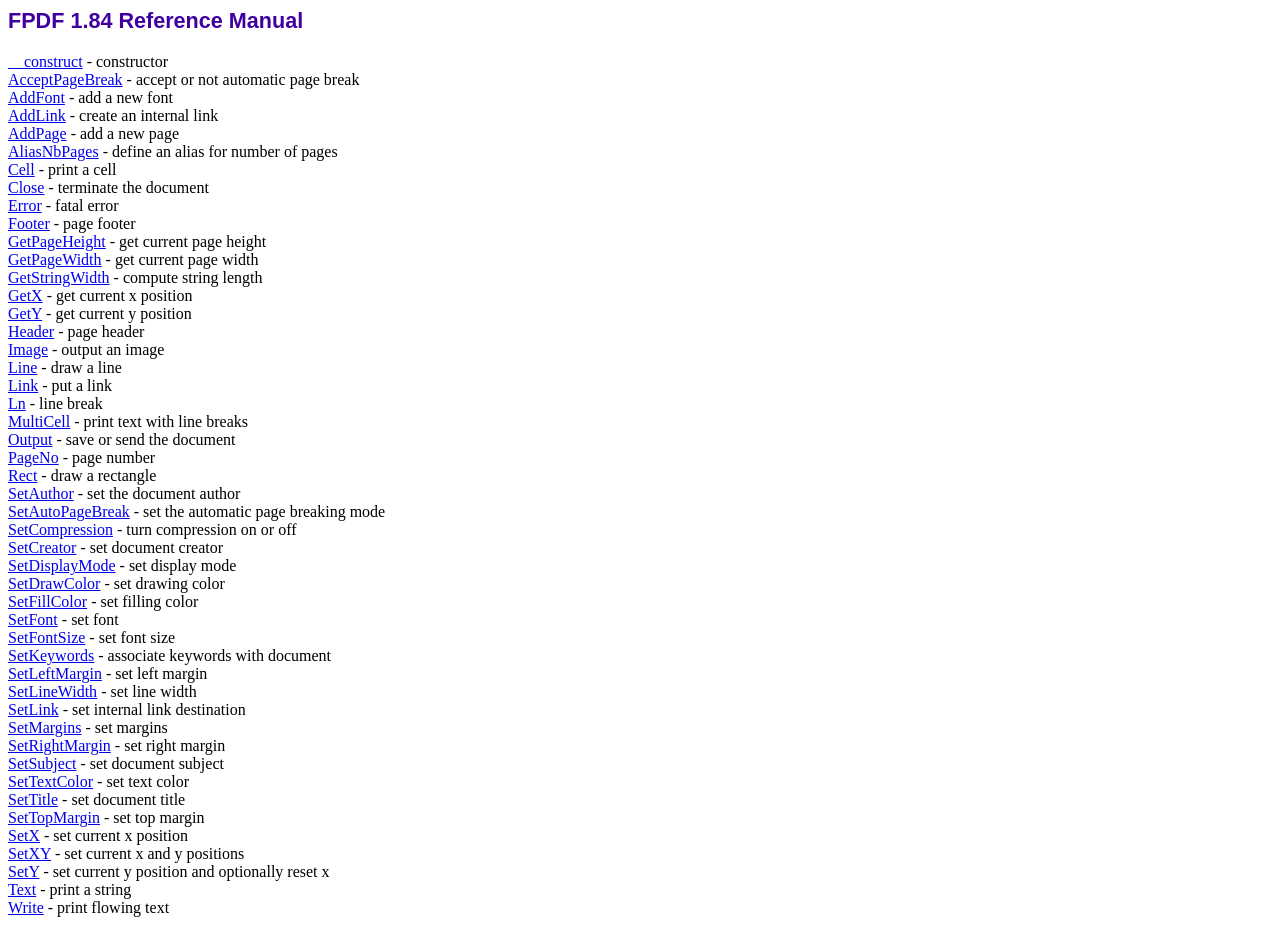
<file: fpdf/doc/index.htm>
<!DOCTYPE html PUBLIC "-//W3C//DTD HTML 4.01 Transitional//EN">
<html>
<head>
<meta http-equiv="Content-Type" content="text/html; charset=ISO-8859-1">
<title>FPDF 1.84 Reference Manual</title>
<link type="text/css" rel="stylesheet" href="../fpdf.css">
</head>
<body>
<h1>FPDF 1.84 Reference Manual</h1>
<a href="__construct.htm">__construct</a> - constructor<br>
<a href="acceptpagebreak.htm">AcceptPageBreak</a> - accept or not automatic page break<br>
<a href="addfont.htm">AddFont</a> - add a new font<br>
<a href="addlink.htm">AddLink</a> - create an internal link<br>
<a href="addpage.htm">AddPage</a> - add a new page<br>
<a href="aliasnbpages.htm">AliasNbPages</a> - define an alias for number of pages<br>
<a href="cell.htm">Cell</a> - print a cell<br>
<a href="close.htm">Close</a> - terminate the document<br>
<a href="error.htm">Error</a> - fatal error<br>
<a href="footer.htm">Footer</a> - page footer<br>
<a href="getpageheight.htm">GetPageHeight</a> - get current page height<br>
<a href="getpagewidth.htm">GetPageWidth</a> - get current page width<br>
<a href="getstringwidth.htm">GetStringWidth</a> - compute string length<br>
<a href="getx.htm">GetX</a> - get current x position<br>
<a href="gety.htm">GetY</a> - get current y position<br>
<a href="header.htm">Header</a> - page header<br>
<a href="image.htm">Image</a> - output an image<br>
<a href="line.htm">Line</a> - draw a line<br>
<a href="link.htm">Link</a> - put a link<br>
<a href="ln.htm">Ln</a> - line break<br>
<a href="multicell.htm">MultiCell</a> - print text with line breaks<br>
<a href="output.htm">Output</a> - save or send the document<br>
<a href="pageno.htm">PageNo</a> - page number<br>
<a href="rect.htm">Rect</a> - draw a rectangle<br>
<a href="setauthor.htm">SetAuthor</a> - set the document author<br>
<a href="setautopagebreak.htm">SetAutoPageBreak</a> - set the automatic page breaking mode<br>
<a href="setcompression.htm">SetCompression</a> - turn compression on or off<br>
<a href="setcreator.htm">SetCreator</a> - set document creator<br>
<a href="setdisplaymode.htm">SetDisplayMode</a> - set display mode<br>
<a href="setdrawcolor.htm">SetDrawColor</a> - set drawing color<br>
<a href="setfillcolor.htm">SetFillColor</a> - set filling color<br>
<a href="setfont.htm">SetFont</a> - set font<br>
<a href="setfontsize.htm">SetFontSize</a> - set font size<br>
<a href="setkeywords.htm">SetKeywords</a> - associate keywords with document<br>
<a href="setleftmargin.htm">SetLeftMargin</a> - set left margin<br>
<a href="setlinewidth.htm">SetLineWidth</a> - set line width<br>
<a href="setlink.htm">SetLink</a> - set internal link destination<br>
<a href="setmargins.htm">SetMargins</a> - set margins<br>
<a href="setrightmargin.htm">SetRightMargin</a> - set right margin<br>
<a href="setsubject.htm">SetSubject</a> - set document subject<br>
<a href="settextcolor.htm">SetTextColor</a> - set text color<br>
<a href="settitle.htm">SetTitle</a> - set document title<br>
<a href="settopmargin.htm">SetTopMargin</a> - set top margin<br>
<a href="setx.htm">SetX</a> - set current x position<br>
<a href="setxy.htm">SetXY</a> - set current x and y positions<br>
<a href="sety.htm">SetY</a> - set current y position and optionally reset x<br>
<a href="text.htm">Text</a> - print a string<br>
<a href="write.htm">Write</a> - print flowing text<br>
</body>
</html>
</file>
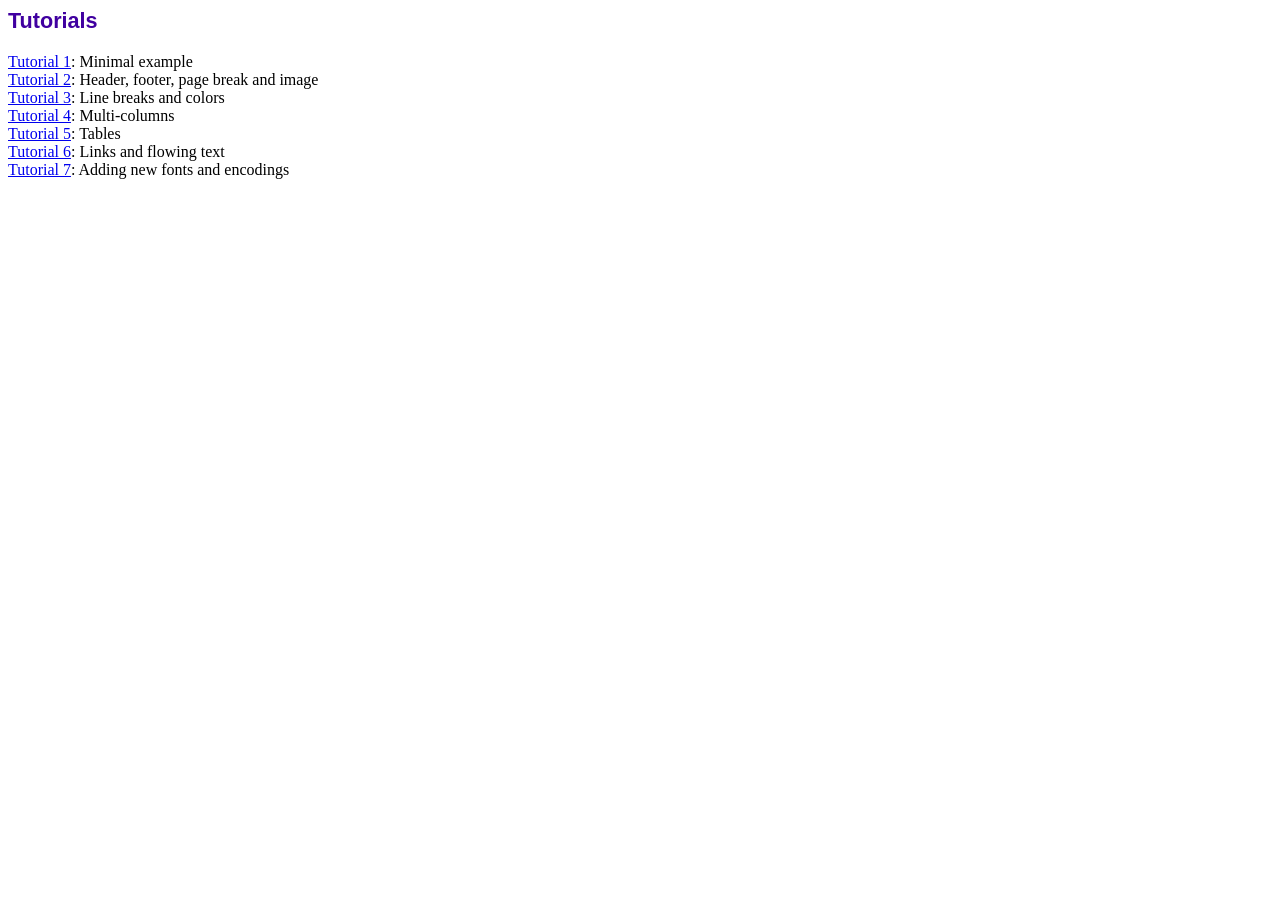
<file: fpdf/tutorial/index.htm>
<!DOCTYPE html PUBLIC "-//W3C//DTD HTML 4.01 Transitional//EN">
<html>
<head>
<meta http-equiv="Content-Type" content="text/html; charset=ISO-8859-1">
<title>Tutorials</title>
<link type="text/css" rel="stylesheet" href="../fpdf.css">
</head>
<body>
<h1>Tutorials</h1>
<ul style="list-style-type:none; margin-left:0; padding-left:0">
<li><a href="tuto1.htm">Tutorial 1</a>: Minimal example</li>
<li><a href="tuto2.htm">Tutorial 2</a>: Header, footer, page break and image</li>
<li><a href="tuto3.htm">Tutorial 3</a>: Line breaks and colors</li>
<li><a href="tuto4.htm">Tutorial 4</a>: Multi-columns</li>
<li><a href="tuto5.htm">Tutorial 5</a>: Tables</li>
<li><a href="tuto6.htm">Tutorial 6</a>: Links and flowing text</li>
<li><a href="tuto7.htm">Tutorial 7</a>: Adding new fonts and encodings</li>
</ul>
</body>
</html>
</file>
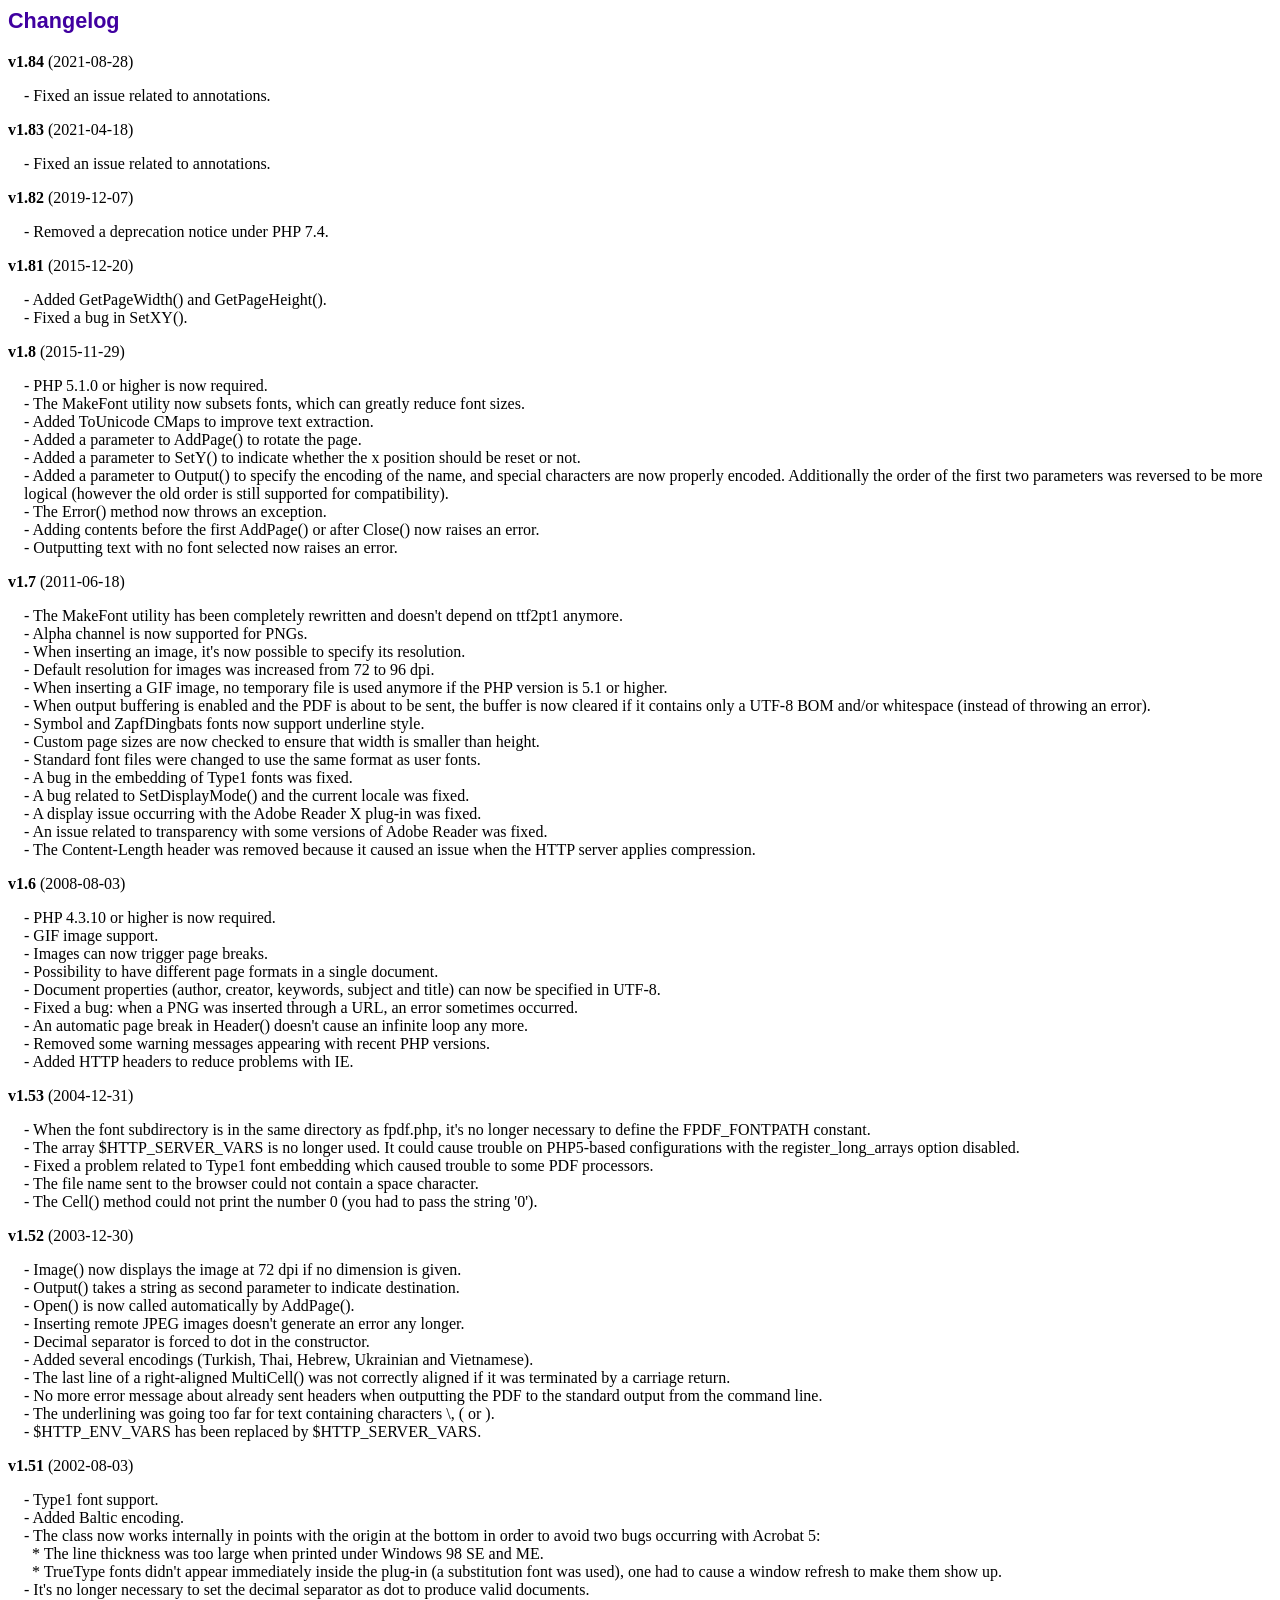
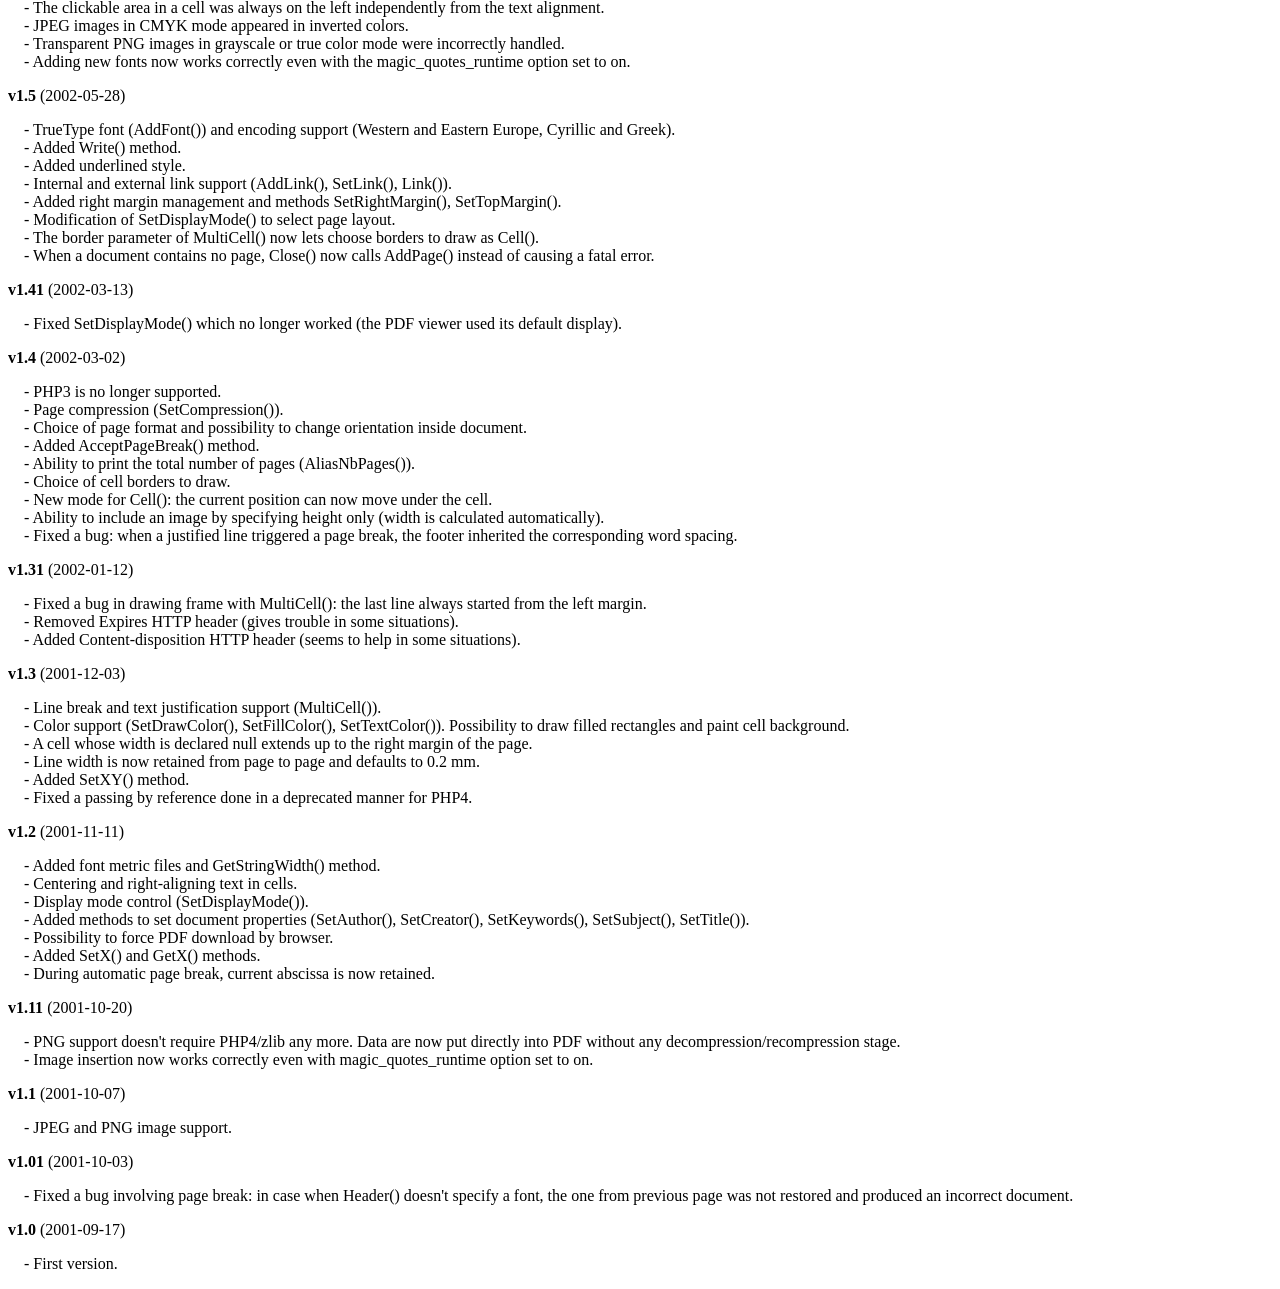
<file: fpdf/changelog.htm>
<!DOCTYPE html PUBLIC "-//W3C//DTD HTML 4.01 Transitional//EN">
<html>
<head>
<meta http-equiv="Content-Type" content="text/html; charset=ISO-8859-1">
<title>Changelog</title>
<link type="text/css" rel="stylesheet" href="fpdf.css">
<style type="text/css">
dd {margin:1em 0 1em 1em}
</style>
</head>
<body>
<h1>Changelog</h1>
<dl>
<dt><strong>v1.84</strong> (2021-08-28)</dt>
<dd>
- Fixed an issue related to annotations.<br>
</dd>
<dt><strong>v1.83</strong> (2021-04-18)</dt>
<dd>
- Fixed an issue related to annotations.<br>
</dd>
<dt><strong>v1.82</strong> (2019-12-07)</dt>
<dd>
- Removed a deprecation notice under PHP 7.4.<br>
</dd>
<dt><strong>v1.81</strong> (2015-12-20)</dt>
<dd>
- Added GetPageWidth() and GetPageHeight().<br>
- Fixed a bug in SetXY().<br>
</dd>
<dt><strong>v1.8</strong> (2015-11-29)</dt>
<dd>
- PHP 5.1.0 or higher is now required.<br>
- The MakeFont utility now subsets fonts, which can greatly reduce font sizes.<br>
- Added ToUnicode CMaps to improve text extraction.<br>
- Added a parameter to AddPage() to rotate the page.<br>
- Added a parameter to SetY() to indicate whether the x position should be reset or not.<br>
- Added a parameter to Output() to specify the encoding of the name, and special characters are now properly encoded. Additionally the order of the first two parameters was reversed to be more logical (however the old order is still supported for compatibility).<br>
- The Error() method now throws an exception.<br>
- Adding contents before the first AddPage() or after Close() now raises an error.<br>
- Outputting text with no font selected now raises an error.<br>
</dd>
<dt><strong>v1.7</strong> (2011-06-18)</dt>
<dd>
- The MakeFont utility has been completely rewritten and doesn't depend on ttf2pt1 anymore.<br>
- Alpha channel is now supported for PNGs.<br>
- When inserting an image, it's now possible to specify its resolution.<br>
- Default resolution for images was increased from 72 to 96 dpi.<br>
- When inserting a GIF image, no temporary file is used anymore if the PHP version is 5.1 or higher.<br>
- When output buffering is enabled and the PDF is about to be sent, the buffer is now cleared if it contains only a UTF-8 BOM and/or whitespace (instead of throwing an error).<br>
- Symbol and ZapfDingbats fonts now support underline style.<br>
- Custom page sizes are now checked to ensure that width is smaller than height.<br>
- Standard font files were changed to use the same format as user fonts.<br>
- A bug in the embedding of Type1 fonts was fixed.<br>
- A bug related to SetDisplayMode() and the current locale was fixed.<br>
- A display issue occurring with the Adobe Reader X plug-in was fixed.<br>
- An issue related to transparency with some versions of Adobe Reader was fixed.<br>
- The Content-Length header was removed because it caused an issue when the HTTP server applies compression.<br>
</dd>
<dt><strong>v1.6</strong> (2008-08-03)</dt>
<dd>
- PHP 4.3.10 or higher is now required.<br>
- GIF image support.<br>
- Images can now trigger page breaks.<br>
- Possibility to have different page formats in a single document.<br>
- Document properties (author, creator, keywords, subject and title) can now be specified in UTF-8.<br>
- Fixed a bug: when a PNG was inserted through a URL, an error sometimes occurred.<br>
- An automatic page break in Header() doesn't cause an infinite loop any more.<br>
- Removed some warning messages appearing with recent PHP versions.<br>
- Added HTTP headers to reduce problems with IE.<br>
</dd>
<dt><strong>v1.53</strong> (2004-12-31)</dt>
<dd>
- When the font subdirectory is in the same directory as fpdf.php, it's no longer necessary to define the FPDF_FONTPATH constant.<br>
- The array $HTTP_SERVER_VARS is no longer used. It could cause trouble on PHP5-based configurations with the register_long_arrays option disabled.<br>
- Fixed a problem related to Type1 font embedding which caused trouble to some PDF processors.<br>
- The file name sent to the browser could not contain a space character.<br>
- The Cell() method could not print the number 0 (you had to pass the string '0').<br>
</dd>
<dt><strong>v1.52</strong> (2003-12-30)</dt>
<dd>
- Image() now displays the image at 72 dpi if no dimension is given.<br>
- Output() takes a string as second parameter to indicate destination.<br>
- Open() is now called automatically by AddPage().<br>
- Inserting remote JPEG images doesn't generate an error any longer.<br>
- Decimal separator is forced to dot in the constructor.<br>
- Added several encodings (Turkish, Thai, Hebrew, Ukrainian and Vietnamese).<br>
- The last line of a right-aligned MultiCell() was not correctly aligned if it was terminated by a carriage return.<br>
- No more error message about already sent headers when outputting the PDF to the standard output from the command line.<br>
- The underlining was going too far for text containing characters \, ( or ).<br>
- $HTTP_ENV_VARS has been replaced by $HTTP_SERVER_VARS.<br>
</dd>
<dt><strong>v1.51</strong> (2002-08-03)</dt>
<dd>
- Type1 font support.<br>
- Added Baltic encoding.<br>
- The class now works internally in points with the origin at the bottom in order to avoid two bugs occurring with Acrobat 5:<br>&nbsp;&nbsp;* The line thickness was too large when printed under Windows 98 SE and ME.<br>&nbsp;&nbsp;* TrueType fonts didn't appear immediately inside the plug-in (a substitution font was used), one had to cause a window refresh to make them show up.<br>
- It's no longer necessary to set the decimal separator as dot to produce valid documents.<br>
- The clickable area in a cell was always on the left independently from the text alignment.<br>
- JPEG images in CMYK mode appeared in inverted colors.<br>
- Transparent PNG images in grayscale or true color mode were incorrectly handled.<br>
- Adding new fonts now works correctly even with the magic_quotes_runtime option set to on.<br>
</dd>
<dt><strong>v1.5</strong> (2002-05-28)</dt>
<dd>
- TrueType font (AddFont()) and encoding support (Western and Eastern Europe, Cyrillic and Greek).<br>
- Added Write() method.<br>
- Added underlined style.<br>
- Internal and external link support (AddLink(), SetLink(), Link()).<br>
- Added right margin management and methods SetRightMargin(), SetTopMargin().<br>
- Modification of SetDisplayMode() to select page layout.<br>
- The border parameter of MultiCell() now lets choose borders to draw as Cell().<br>
- When a document contains no page, Close() now calls AddPage() instead of causing a fatal error.<br>
</dd>
<dt><strong>v1.41</strong> (2002-03-13)</dt>
<dd>
- Fixed SetDisplayMode() which no longer worked (the PDF viewer used its default display).<br>
</dd>
<dt><strong>v1.4</strong> (2002-03-02)</dt>
<dd>
- PHP3 is no longer supported.<br>
- Page compression (SetCompression()).<br>
- Choice of page format and possibility to change orientation inside document.<br>
- Added AcceptPageBreak() method.<br>
- Ability to print the total number of pages (AliasNbPages()).<br>
- Choice of cell borders to draw.<br>
- New mode for Cell(): the current position can now move under the cell.<br>
- Ability to include an image by specifying height only (width is calculated automatically).<br>
- Fixed a bug: when a justified line triggered a page break, the footer inherited the corresponding word spacing.<br>
</dd>
<dt><strong>v1.31</strong> (2002-01-12)</dt>
<dd>
- Fixed a bug in drawing frame with MultiCell(): the last line always started from the left margin.<br>
- Removed Expires HTTP header (gives trouble in some situations).<br>
- Added Content-disposition HTTP header (seems to help in some situations).<br>
</dd>
<dt><strong>v1.3</strong> (2001-12-03)</dt>
<dd>
- Line break and text justification support (MultiCell()).<br>
- Color support (SetDrawColor(), SetFillColor(), SetTextColor()). Possibility to draw filled rectangles and paint cell background.<br>
- A cell whose width is declared null extends up to the right margin of the page.<br>
- Line width is now retained from page to page and defaults to 0.2 mm.<br>
- Added SetXY() method.<br>
- Fixed a passing by reference done in a deprecated manner for PHP4.<br>
</dd>
<dt><strong>v1.2</strong> (2001-11-11)</dt>
<dd>
- Added font metric files and GetStringWidth() method.<br>
- Centering and right-aligning text in cells.<br>
- Display mode control (SetDisplayMode()).<br>
- Added methods to set document properties (SetAuthor(), SetCreator(), SetKeywords(), SetSubject(), SetTitle()).<br>
- Possibility to force PDF download by browser.<br>
- Added SetX() and GetX() methods.<br>
- During automatic page break, current abscissa is now retained.<br>
</dd>
<dt><strong>v1.11</strong> (2001-10-20)</dt>
<dd>
- PNG support doesn't require PHP4/zlib any more. Data are now put directly into PDF without any decompression/recompression stage.<br>
- Image insertion now works correctly even with magic_quotes_runtime option set to on.<br>
</dd>
<dt><strong>v1.1</strong> (2001-10-07)</dt>
<dd>
- JPEG and PNG image support.<br>
</dd>
<dt><strong>v1.01</strong> (2001-10-03)</dt>
<dd>
- Fixed a bug involving page break: in case when Header() doesn't specify a font, the one from previous page was not restored and produced an incorrect document.<br>
</dd>
<dt><strong>v1.0</strong> (2001-09-17)</dt>
<dd>
- First version.<br>
</dd>
</dl>
</body>
</html>
</file>
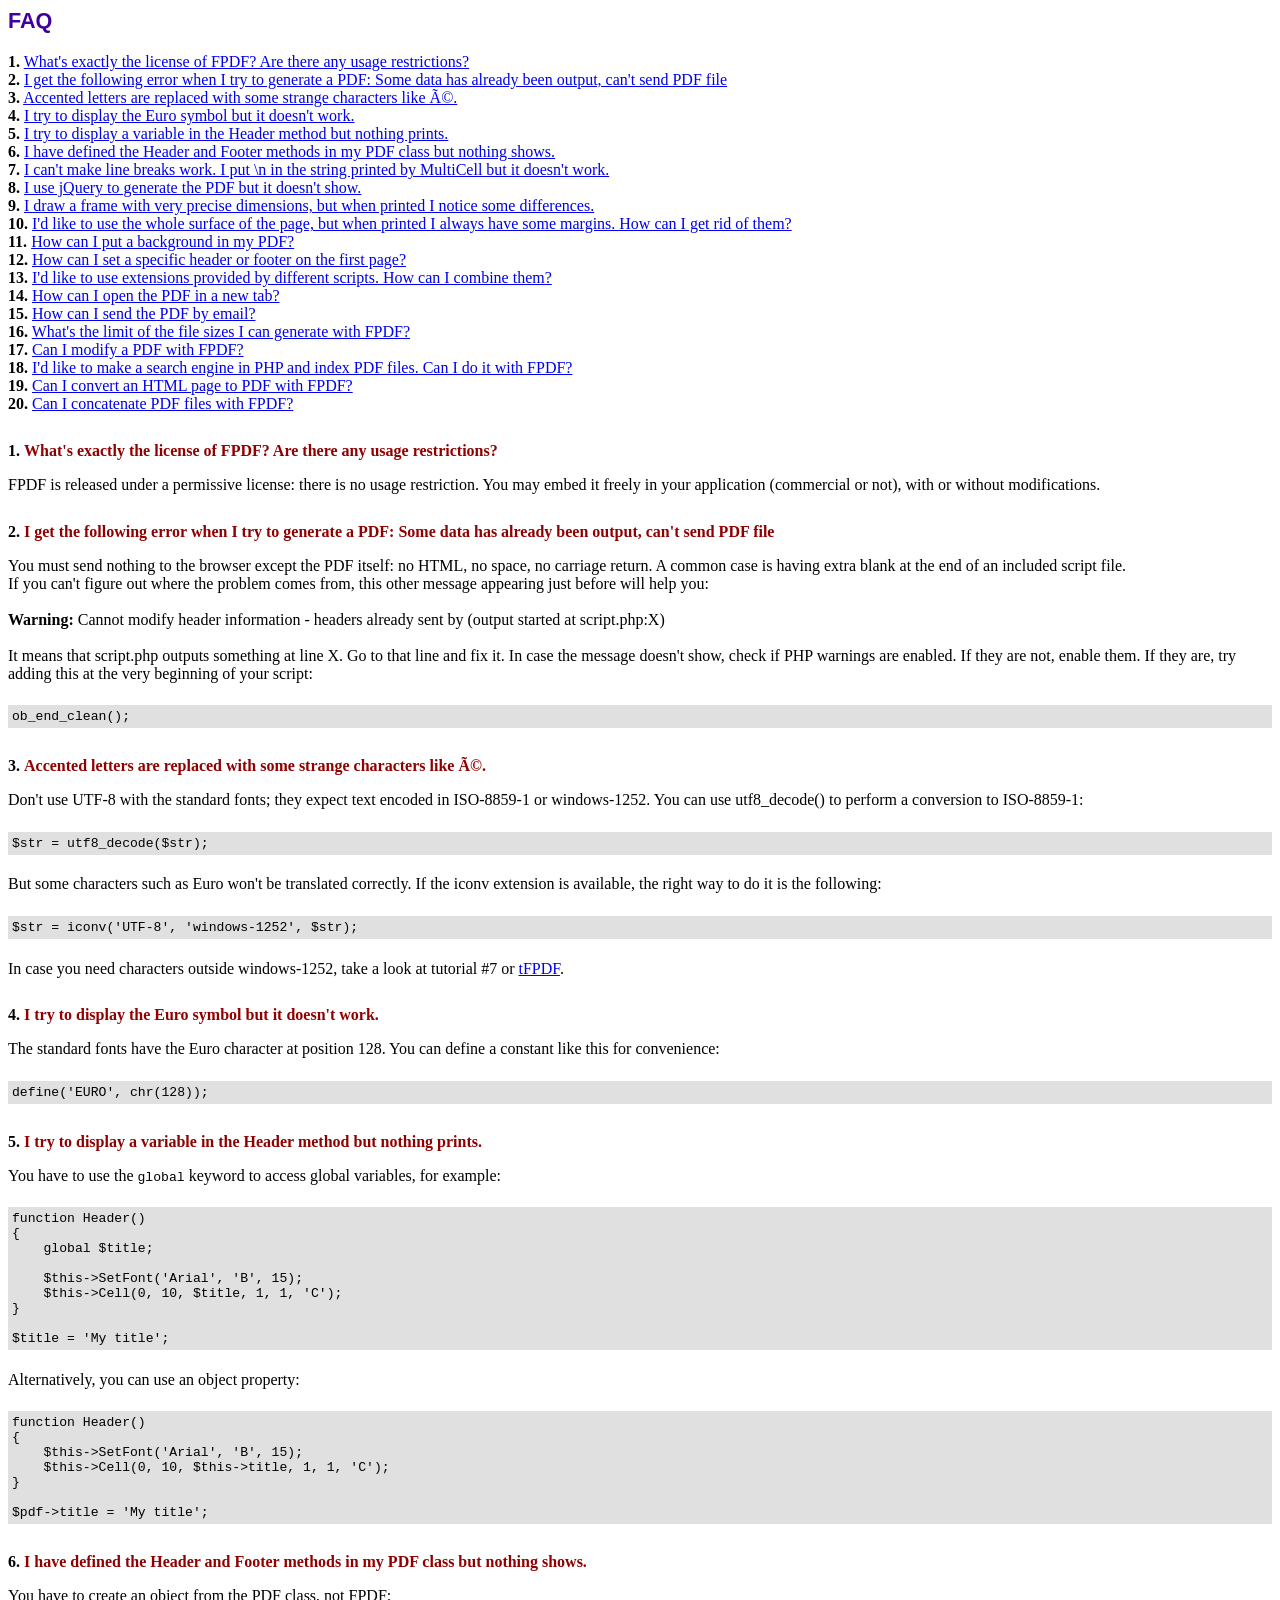
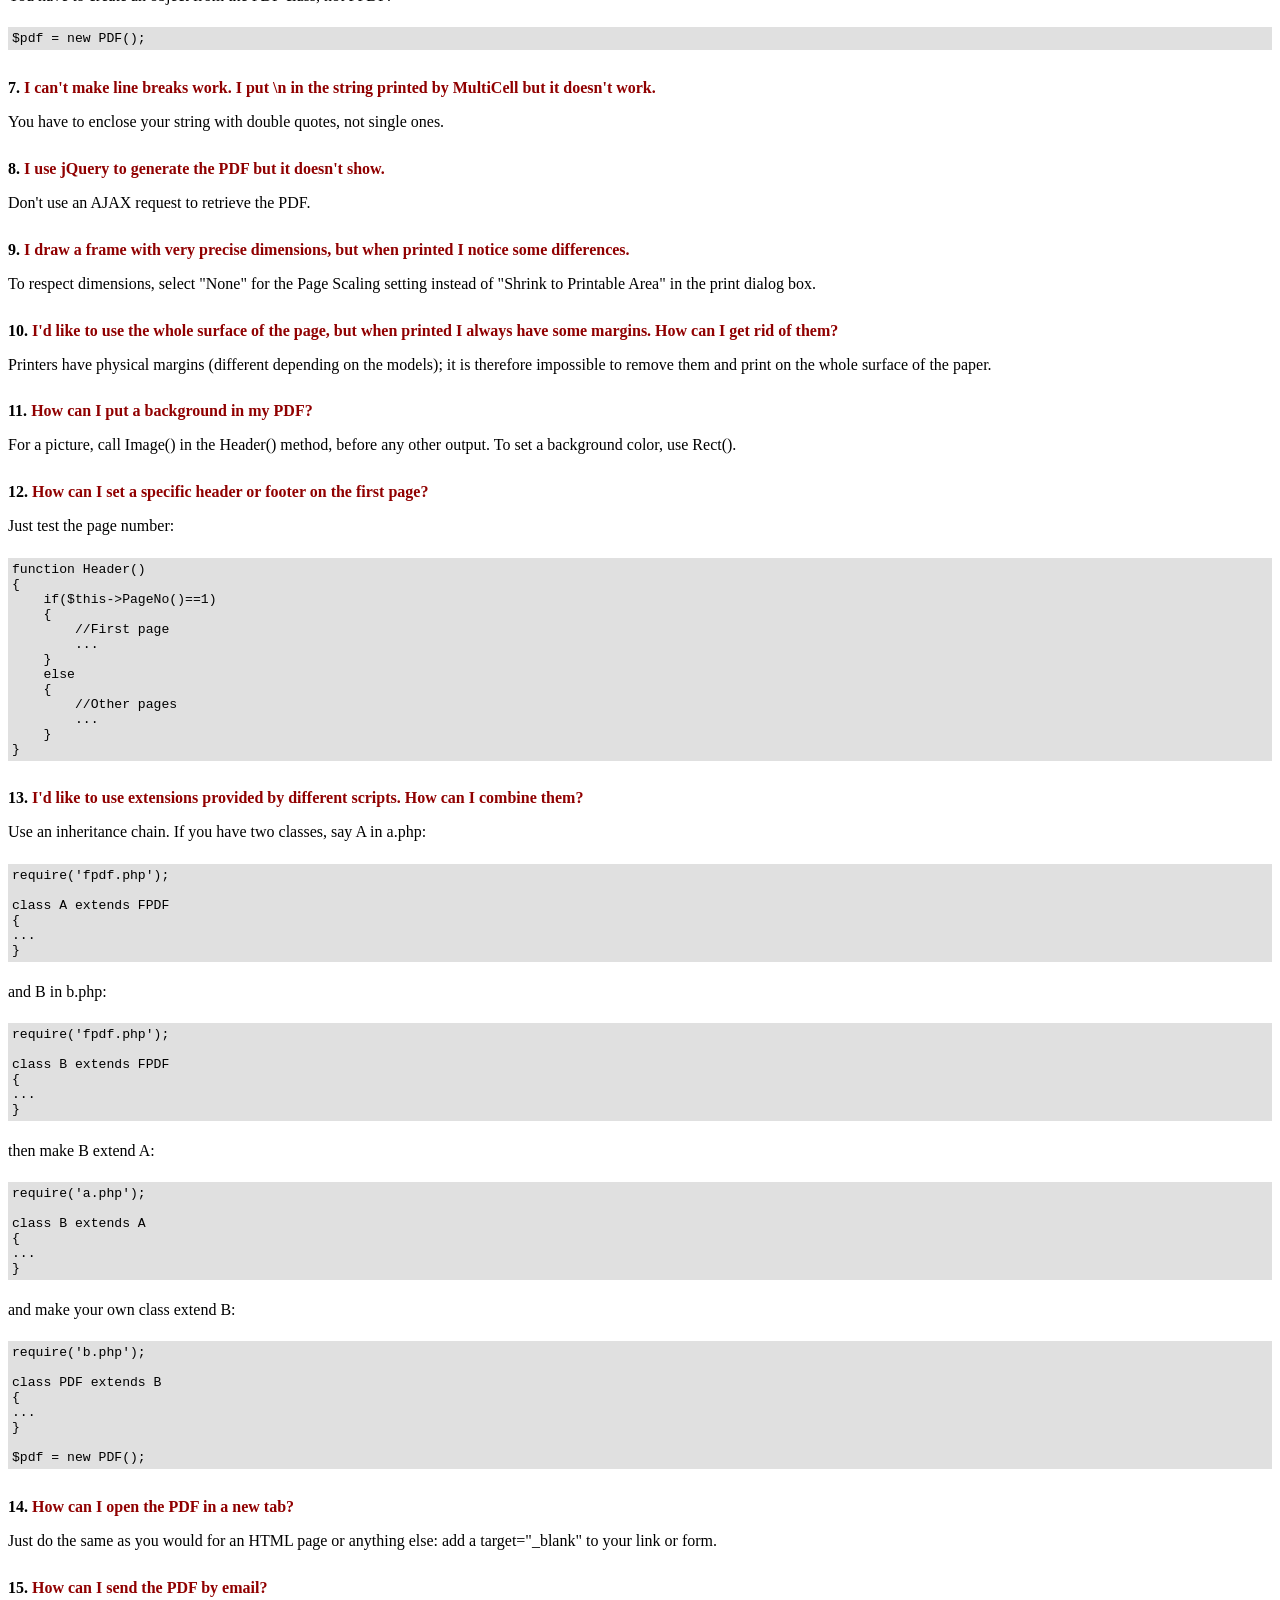
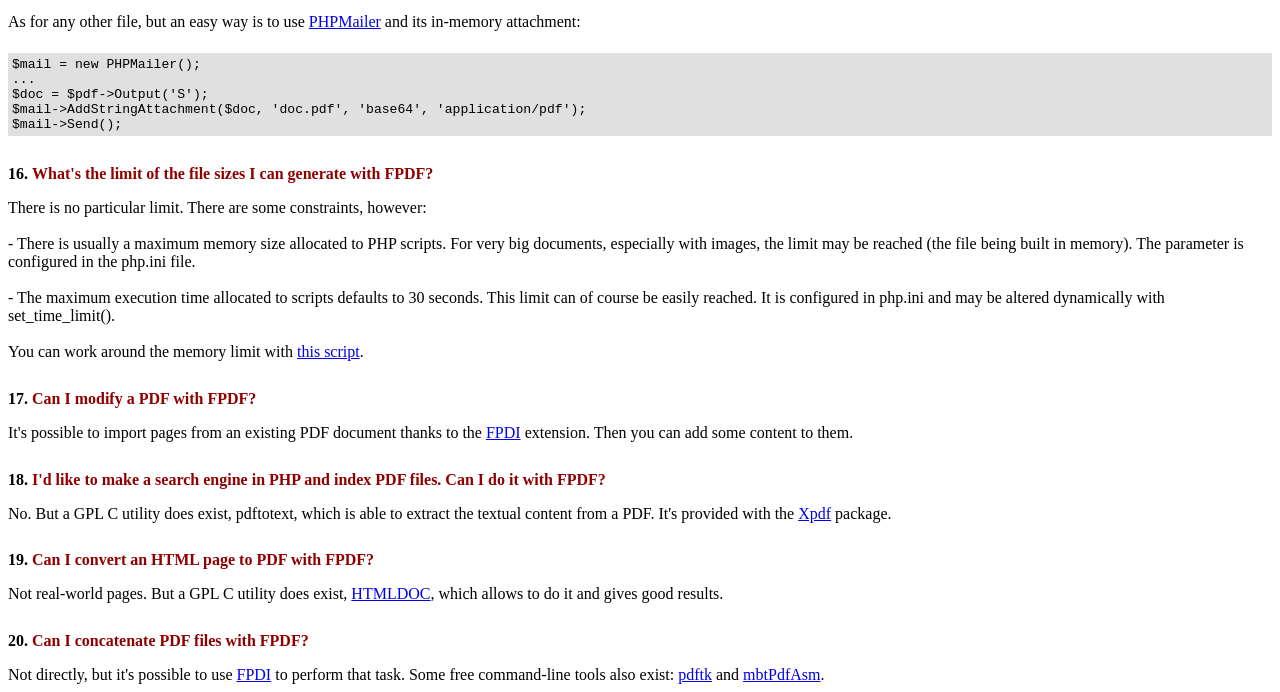
<file: fpdf/FAQ.htm>
<!DOCTYPE html PUBLIC "-//W3C//DTD HTML 4.01 Transitional//EN">
<html>
<head>
<meta http-equiv="Content-Type" content="text/html; charset=ISO-8859-1">
<title>FAQ</title>
<link type="text/css" rel="stylesheet" href="fpdf.css">
<style type="text/css">
ul {list-style-type:none; margin:0; padding:0}
ul#answers li {margin-top:1.8em}
.question {font-weight:bold; color:#900000}
</style>
</head>
<body>
<h1>FAQ</h1>
<ul>
<li><b>1.</b> <a href='#q1'>What's exactly the license of FPDF? Are there any usage restrictions?</a></li>
<li><b>2.</b> <a href='#q2'>I get the following error when I try to generate a PDF: Some data has already been output, can't send PDF file</a></li>
<li><b>3.</b> <a href='#q3'>Accented letters are replaced with some strange characters like é.</a></li>
<li><b>4.</b> <a href='#q4'>I try to display the Euro symbol but it doesn't work.</a></li>
<li><b>5.</b> <a href='#q5'>I try to display a variable in the Header method but nothing prints.</a></li>
<li><b>6.</b> <a href='#q6'>I have defined the Header and Footer methods in my PDF class but nothing shows.</a></li>
<li><b>7.</b> <a href='#q7'>I can't make line breaks work. I put \n in the string printed by MultiCell but it doesn't work.</a></li>
<li><b>8.</b> <a href='#q8'>I use jQuery to generate the PDF but it doesn't show.</a></li>
<li><b>9.</b> <a href='#q9'>I draw a frame with very precise dimensions, but when printed I notice some differences.</a></li>
<li><b>10.</b> <a href='#q10'>I'd like to use the whole surface of the page, but when printed I always have some margins. How can I get rid of them?</a></li>
<li><b>11.</b> <a href='#q11'>How can I put a background in my PDF?</a></li>
<li><b>12.</b> <a href='#q12'>How can I set a specific header or footer on the first page?</a></li>
<li><b>13.</b> <a href='#q13'>I'd like to use extensions provided by different scripts. How can I combine them?</a></li>
<li><b>14.</b> <a href='#q14'>How can I open the PDF in a new tab?</a></li>
<li><b>15.</b> <a href='#q15'>How can I send the PDF by email?</a></li>
<li><b>16.</b> <a href='#q16'>What's the limit of the file sizes I can generate with FPDF?</a></li>
<li><b>17.</b> <a href='#q17'>Can I modify a PDF with FPDF?</a></li>
<li><b>18.</b> <a href='#q18'>I'd like to make a search engine in PHP and index PDF files. Can I do it with FPDF?</a></li>
<li><b>19.</b> <a href='#q19'>Can I convert an HTML page to PDF with FPDF?</a></li>
<li><b>20.</b> <a href='#q20'>Can I concatenate PDF files with FPDF?</a></li>
</ul>

<ul id='answers'>
<li id='q1'>
<p><b>1.</b> <span class='question'>What's exactly the license of FPDF? Are there any usage restrictions?</span></p>
FPDF is released under a permissive license: there is no usage restriction. You may embed it
freely in your application (commercial or not), with or without modifications.
</li>

<li id='q2'>
<p><b>2.</b> <span class='question'>I get the following error when I try to generate a PDF: Some data has already been output, can't send PDF file</span></p>
You must send nothing to the browser except the PDF itself: no HTML, no space, no carriage return. A common
case is having extra blank at the end of an included script file.<br>
If you can't figure out where the problem comes from, this other message appearing just before will help you:<br>
<br>
<b>Warning:</b> Cannot modify header information - headers already sent by (output started at script.php:X)<br>
<br>
It means that script.php outputs something at line X. Go to that line and fix it.
In case the message doesn't show, check if PHP warnings are enabled. If they are not, enable them. If they are,
try adding this at the very beginning of your script:
<div class="doc-source">
<pre><code>ob_end_clean();</code></pre>
</div>
</li>

<li id='q3'>
<p><b>3.</b> <span class='question'>Accented letters are replaced with some strange characters like é.</span></p>
Don't use UTF-8 with the standard fonts; they expect text encoded in ISO-8859-1 or windows-1252.
You can use utf8_decode() to perform a conversion to ISO-8859-1:
<div class="doc-source">
<pre><code>$str = utf8_decode($str);</code></pre>
</div>
But some characters such as Euro won't be translated correctly. If the iconv extension is available, the
right way to do it is the following:
<div class="doc-source">
<pre><code>$str = iconv('UTF-8', 'windows-1252', $str);</code></pre>
</div>
In case you need characters outside windows-1252, take a look at tutorial #7 or
<a href="http://www.fpdf.org/?go=script&amp;id=92" target="_blank">tFPDF</a>.
</li>

<li id='q4'>
<p><b>4.</b> <span class='question'>I try to display the Euro symbol but it doesn't work.</span></p>
The standard fonts have the Euro character at position 128. You can define a constant like this
for convenience:
<div class="doc-source">
<pre><code>define('EURO', chr(128));</code></pre>
</div>
</li>

<li id='q5'>
<p><b>5.</b> <span class='question'>I try to display a variable in the Header method but nothing prints.</span></p>
You have to use the <code>global</code> keyword to access global variables, for example:
<div class="doc-source">
<pre><code>function Header()
{
    global $title;

    $this-&gt;SetFont('Arial', 'B', 15);
    $this-&gt;Cell(0, 10, $title, 1, 1, 'C');
}

$title = 'My title';</code></pre>
</div>
Alternatively, you can use an object property:
<div class="doc-source">
<pre><code>function Header()
{
    $this-&gt;SetFont('Arial', 'B', 15);
    $this-&gt;Cell(0, 10, $this-&gt;title, 1, 1, 'C');
}

$pdf-&gt;title = 'My title';</code></pre>
</div>
</li>

<li id='q6'>
<p><b>6.</b> <span class='question'>I have defined the Header and Footer methods in my PDF class but nothing shows.</span></p>
You have to create an object from the PDF class, not FPDF:
<div class="doc-source">
<pre><code>$pdf = new PDF();</code></pre>
</div>
</li>

<li id='q7'>
<p><b>7.</b> <span class='question'>I can't make line breaks work. I put \n in the string printed by MultiCell but it doesn't work.</span></p>
You have to enclose your string with double quotes, not single ones.
</li>

<li id='q8'>
<p><b>8.</b> <span class='question'>I use jQuery to generate the PDF but it doesn't show.</span></p>
Don't use an AJAX request to retrieve the PDF.
</li>

<li id='q9'>
<p><b>9.</b> <span class='question'>I draw a frame with very precise dimensions, but when printed I notice some differences.</span></p>
To respect dimensions, select "None" for the Page Scaling setting instead of "Shrink to Printable Area" in the print dialog box.
</li>

<li id='q10'>
<p><b>10.</b> <span class='question'>I'd like to use the whole surface of the page, but when printed I always have some margins. How can I get rid of them?</span></p>
Printers have physical margins (different depending on the models); it is therefore impossible to remove
them and print on the whole surface of the paper.
</li>

<li id='q11'>
<p><b>11.</b> <span class='question'>How can I put a background in my PDF?</span></p>
For a picture, call Image() in the Header() method, before any other output. To set a background color, use Rect().
</li>

<li id='q12'>
<p><b>12.</b> <span class='question'>How can I set a specific header or footer on the first page?</span></p>
Just test the page number:
<div class="doc-source">
<pre><code>function Header()
{
    if($this-&gt;PageNo()==1)
    {
        //First page
        ...
    }
    else
    {
        //Other pages
        ...
    }
}</code></pre>
</div>
</li>

<li id='q13'>
<p><b>13.</b> <span class='question'>I'd like to use extensions provided by different scripts. How can I combine them?</span></p>
Use an inheritance chain. If you have two classes, say A in a.php:
<div class="doc-source">
<pre><code>require('fpdf.php');

class A extends FPDF
{
...
}</code></pre>
</div>
and B in b.php:
<div class="doc-source">
<pre><code>require('fpdf.php');

class B extends FPDF
{
...
}</code></pre>
</div>
then make B extend A:
<div class="doc-source">
<pre><code>require('a.php');

class B extends A
{
...
}</code></pre>
</div>
and make your own class extend B:
<div class="doc-source">
<pre><code>require('b.php');

class PDF extends B
{
...
}

$pdf = new PDF();</code></pre>
</div>
</li>

<li id='q14'>
<p><b>14.</b> <span class='question'>How can I open the PDF in a new tab?</span></p>
Just do the same as you would for an HTML page or anything else: add a target="_blank" to your link or form.
</li>

<li id='q15'>
<p><b>15.</b> <span class='question'>How can I send the PDF by email?</span></p>
As for any other file, but an easy way is to use <a href="https://github.com/PHPMailer/PHPMailer" target="_blank">PHPMailer</a> and
its in-memory attachment:
<div class="doc-source">
<pre><code>$mail = new PHPMailer();
...
$doc = $pdf-&gt;Output('S');
$mail-&gt;AddStringAttachment($doc, 'doc.pdf', 'base64', 'application/pdf');
$mail-&gt;Send();</code></pre>
</div>
</li>

<li id='q16'>
<p><b>16.</b> <span class='question'>What's the limit of the file sizes I can generate with FPDF?</span></p>
There is no particular limit. There are some constraints, however:
<br>
<br>
- There is usually a maximum memory size allocated to PHP scripts. For very big documents,
especially with images, the limit may be reached (the file being built in memory). The
parameter is configured in the php.ini file.
<br>
<br>
- The maximum execution time allocated to scripts defaults to 30 seconds. This limit can of course
be easily reached. It is configured in php.ini and may be altered dynamically with set_time_limit().
<br>
<br>
You can work around the memory limit with <a href="http://www.fpdf.org/?go=script&amp;id=76" target="_blank">this script</a>.
</li>

<li id='q17'>
<p><b>17.</b> <span class='question'>Can I modify a PDF with FPDF?</span></p>
It's possible to import pages from an existing PDF document thanks to the
<a href="https://www.setasign.com/products/fpdi/about/" target="_blank">FPDI</a> extension.
Then you can add some content to them.
</li>

<li id='q18'>
<p><b>18.</b> <span class='question'>I'd like to make a search engine in PHP and index PDF files. Can I do it with FPDF?</span></p>
No. But a GPL C utility does exist, pdftotext, which is able to extract the textual content from a PDF.
It's provided with the <a href="https://www.xpdfreader.com" target="_blank">Xpdf</a> package.
</li>

<li id='q19'>
<p><b>19.</b> <span class='question'>Can I convert an HTML page to PDF with FPDF?</span></p>
Not real-world pages. But a GPL C utility does exist, <a href="https://www.msweet.org/htmldoc/" target="_blank">HTMLDOC</a>,
which allows to do it and gives good results.
</li>

<li id='q20'>
<p><b>20.</b> <span class='question'>Can I concatenate PDF files with FPDF?</span></p>
Not directly, but it's possible to use <a href="https://www.setasign.com/products/fpdi/demos/concatenate-fake/" target="_blank">FPDI</a>
to perform that task. Some free command-line tools also exist:
<a href="https://www.pdflabs.com/tools/pdftk-the-pdf-toolkit/" target="_blank">pdftk</a> and
<a href="http://thierry.schmit.free.fr/spip/spip.php?article15" target="_blank">mbtPdfAsm</a>.
</li>
</ul>
</body>
</html>
</file>
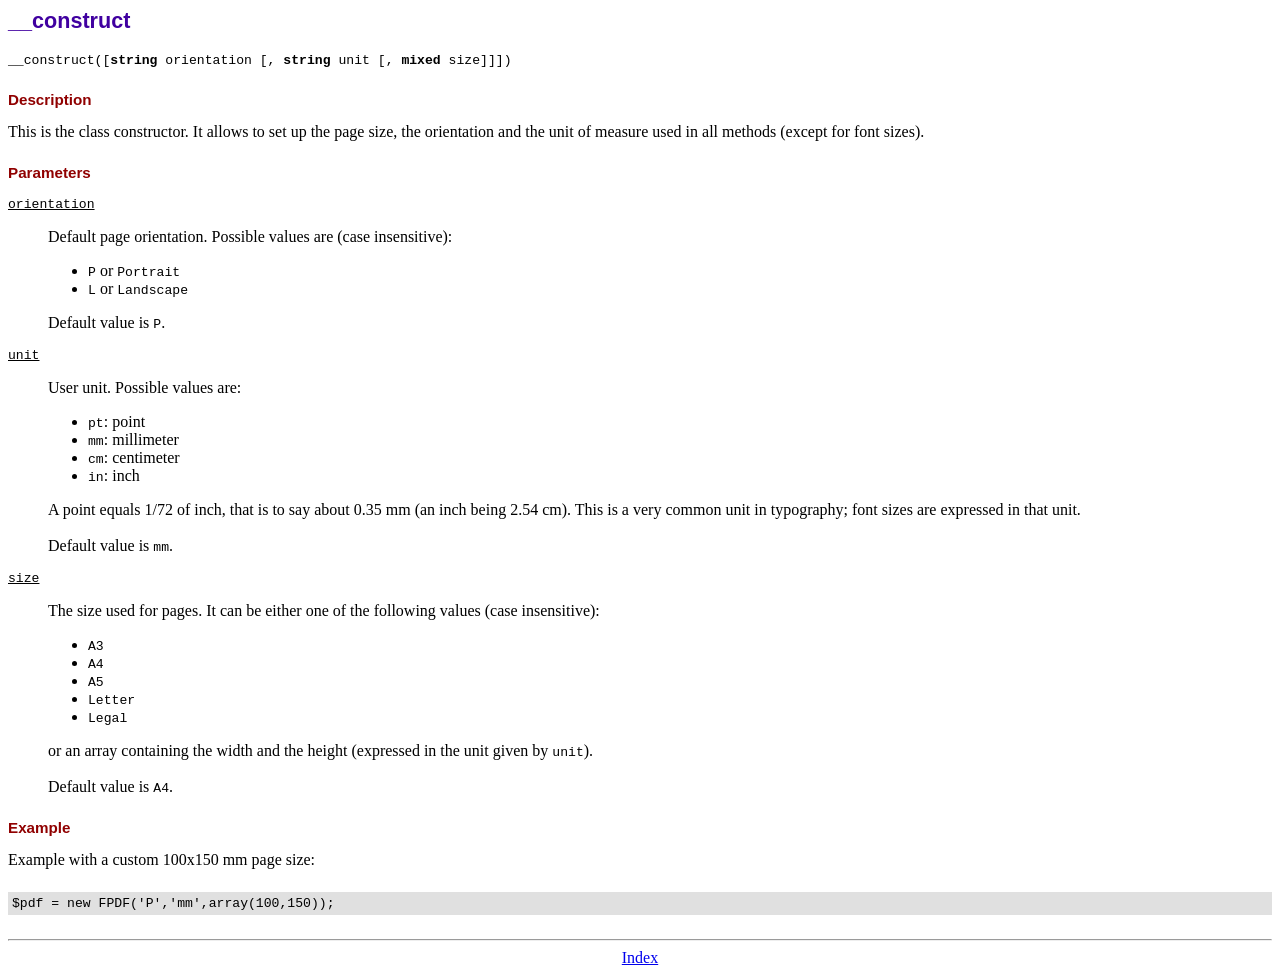
<file: fpdf/doc/__construct.htm>
<!DOCTYPE html PUBLIC "-//W3C//DTD HTML 4.01 Transitional//EN">
<html>
<head>
<meta http-equiv="Content-Type" content="text/html; charset=ISO-8859-1">
<title>__construct</title>
<link type="text/css" rel="stylesheet" href="../fpdf.css">
</head>
<body>
<h1>__construct</h1>
<code>__construct([<b>string</b> orientation [, <b>string</b> unit [, <b>mixed</b> size]]])</code>
<h2>Description</h2>
This is the class constructor. It allows to set up the page size, the orientation and the
unit of measure used in all methods (except for font sizes).
<h2>Parameters</h2>
<dl class="param">
<dt><code>orientation</code></dt>
<dd>
Default page orientation. Possible values are (case insensitive):
<ul>
<li><code>P</code> or <code>Portrait</code></li>
<li><code>L</code> or <code>Landscape</code></li>
</ul>
Default value is <code>P</code>.
</dd>
<dt><code>unit</code></dt>
<dd>
User unit. Possible values are:
<ul>
<li><code>pt</code>: point</li>
<li><code>mm</code>: millimeter</li>
<li><code>cm</code>: centimeter</li>
<li><code>in</code>: inch</li>
</ul>
A point equals 1/72 of inch, that is to say about 0.35 mm (an inch being 2.54 cm). This
is a very common unit in typography; font sizes are expressed in that unit.
<br>
<br>
Default value is <code>mm</code>.
</dd>
<dt><code>size</code></dt>
<dd>
The size used for pages. It can be either one of the following values (case insensitive):
<ul>
<li><code>A3</code></li>
<li><code>A4</code></li>
<li><code>A5</code></li>
<li><code>Letter</code></li>
<li><code>Legal</code></li>
</ul>
or an array containing the width and the height (expressed in the unit given by <code>unit</code>).<br>
<br>
Default value is <code>A4</code>.
</dd>
</dl>
<h2>Example</h2>
Example with a custom 100x150 mm page size:
<div class="doc-source">
<pre><code>$pdf = new FPDF('P','mm',array(100,150));</code></pre>
</div>
<hr style="margin-top:1.5em">
<div style="text-align:center"><a href="index.htm">Index</a></div>
</body>
</html>
</file>
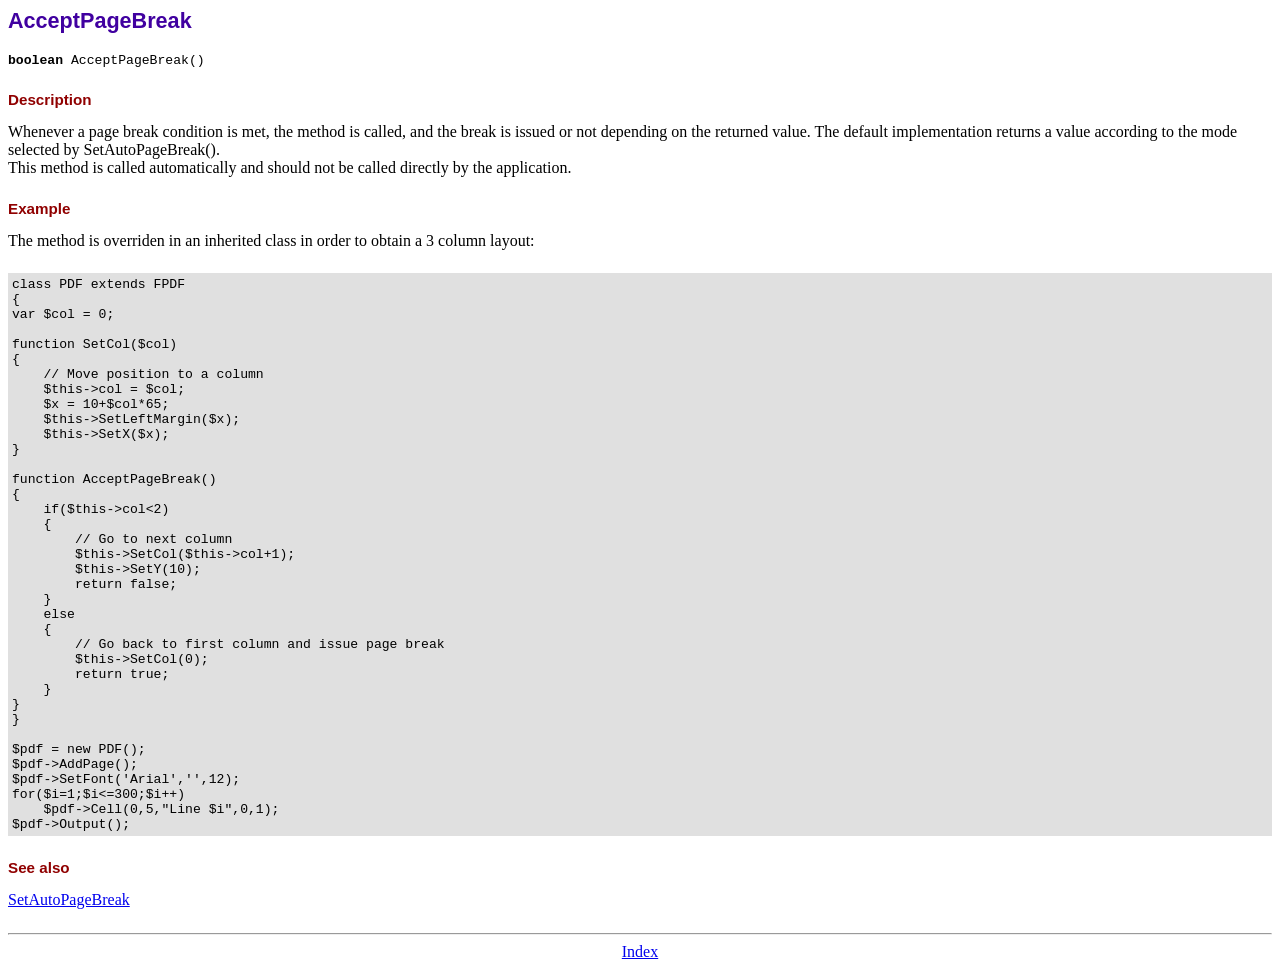
<file: fpdf/doc/acceptpagebreak.htm>
<!DOCTYPE html PUBLIC "-//W3C//DTD HTML 4.01 Transitional//EN">
<html>
<head>
<meta http-equiv="Content-Type" content="text/html; charset=ISO-8859-1">
<title>AcceptPageBreak</title>
<link type="text/css" rel="stylesheet" href="../fpdf.css">
</head>
<body>
<h1>AcceptPageBreak</h1>
<code><b>boolean</b> AcceptPageBreak()</code>
<h2>Description</h2>
Whenever a page break condition is met, the method is called, and the break is issued or not
depending on the returned value. The default implementation returns a value according to the
mode selected by SetAutoPageBreak().
<br>
This method is called automatically and should not be called directly by the application.
<h2>Example</h2>
The method is overriden in an inherited class in order to obtain a 3 column layout:
<div class="doc-source">
<pre><code>class PDF extends FPDF
{
var $col = 0;

function SetCol($col)
{
    // Move position to a column
    $this-&gt;col = $col;
    $x = 10+$col*65;
    $this-&gt;SetLeftMargin($x);
    $this-&gt;SetX($x);
}

function AcceptPageBreak()
{
    if($this-&gt;col&lt;2)
    {
        // Go to next column
        $this-&gt;SetCol($this-&gt;col+1);
        $this-&gt;SetY(10);
        return false;
    }
    else
    {
        // Go back to first column and issue page break
        $this-&gt;SetCol(0);
        return true;
    }
}
}

$pdf = new PDF();
$pdf-&gt;AddPage();
$pdf-&gt;SetFont('Arial','',12);
for($i=1;$i&lt;=300;$i++)
    $pdf-&gt;Cell(0,5,"Line $i",0,1);
$pdf-&gt;Output();</code></pre>
</div>
<h2>See also</h2>
<a href="setautopagebreak.htm">SetAutoPageBreak</a>
<hr style="margin-top:1.5em">
<div style="text-align:center"><a href="index.htm">Index</a></div>
</body>
</html>
</file>
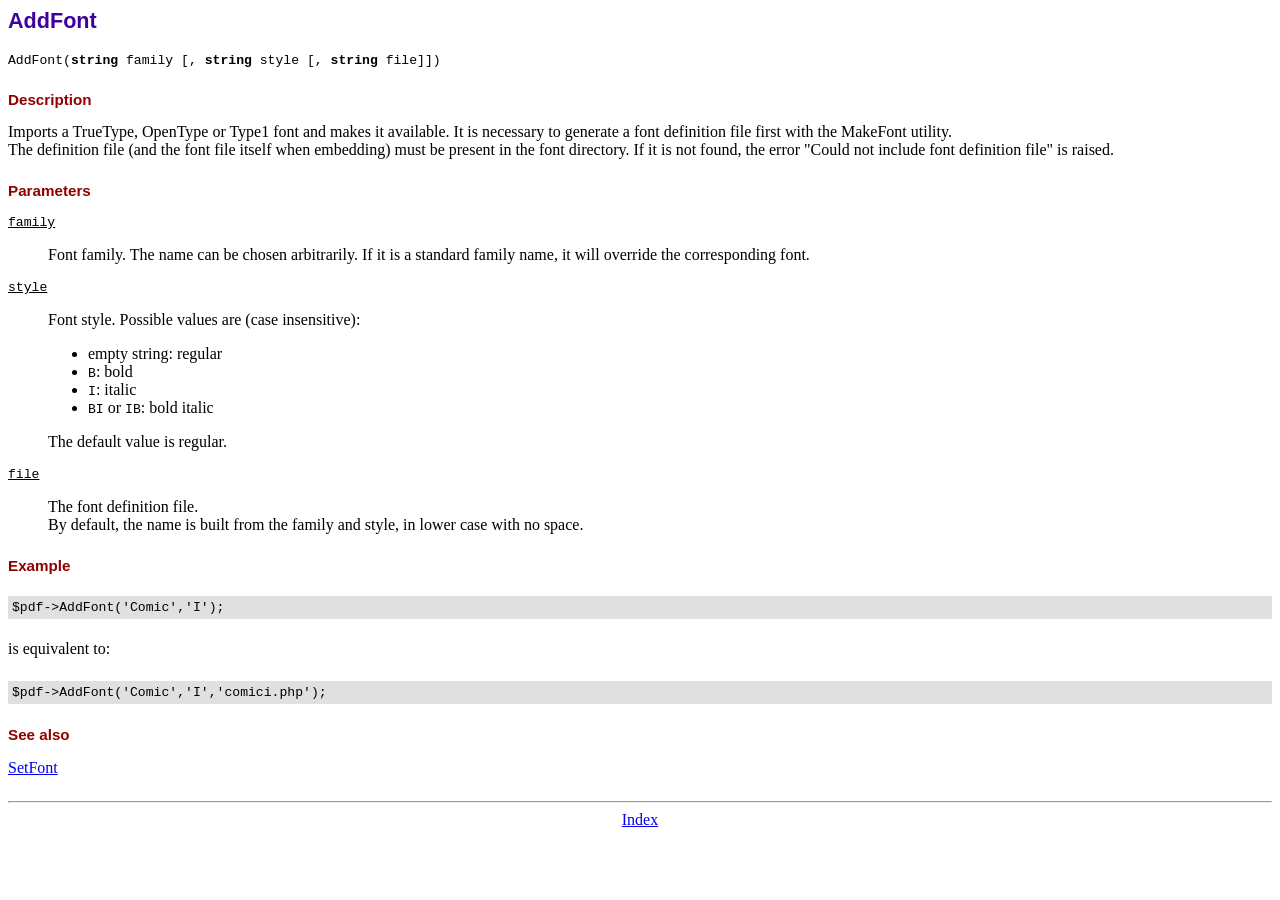
<file: fpdf/doc/addfont.htm>
<!DOCTYPE html PUBLIC "-//W3C//DTD HTML 4.01 Transitional//EN">
<html>
<head>
<meta http-equiv="Content-Type" content="text/html; charset=ISO-8859-1">
<title>AddFont</title>
<link type="text/css" rel="stylesheet" href="../fpdf.css">
</head>
<body>
<h1>AddFont</h1>
<code>AddFont(<b>string</b> family [, <b>string</b> style [, <b>string</b> file]])</code>
<h2>Description</h2>
Imports a TrueType, OpenType or Type1 font and makes it available. It is necessary to generate a font
definition file first with the MakeFont utility.
<br>
The definition file (and the font file itself when embedding) must be present in the font directory.
If it is not found, the error "Could not include font definition file" is raised.
<h2>Parameters</h2>
<dl class="param">
<dt><code>family</code></dt>
<dd>
Font family. The name can be chosen arbitrarily. If it is a standard family name, it will
override the corresponding font.
</dd>
<dt><code>style</code></dt>
<dd>
Font style. Possible values are (case insensitive):
<ul>
<li>empty string: regular</li>
<li><code>B</code>: bold</li>
<li><code>I</code>: italic</li>
<li><code>BI</code> or <code>IB</code>: bold italic</li>
</ul>
The default value is regular.
</dd>
<dt><code>file</code></dt>
<dd>
The font definition file.
<br>
By default, the name is built from the family and style, in lower case with no space.
</dd>
</dl>
<h2>Example</h2>
<div class="doc-source">
<pre><code>$pdf-&gt;AddFont('Comic','I');</code></pre>
</div>
is equivalent to:
<div class="doc-source">
<pre><code>$pdf-&gt;AddFont('Comic','I','comici.php');</code></pre>
</div>
<h2>See also</h2>
<a href="setfont.htm">SetFont</a>
<hr style="margin-top:1.5em">
<div style="text-align:center"><a href="index.htm">Index</a></div>
</body>
</html>
</file>
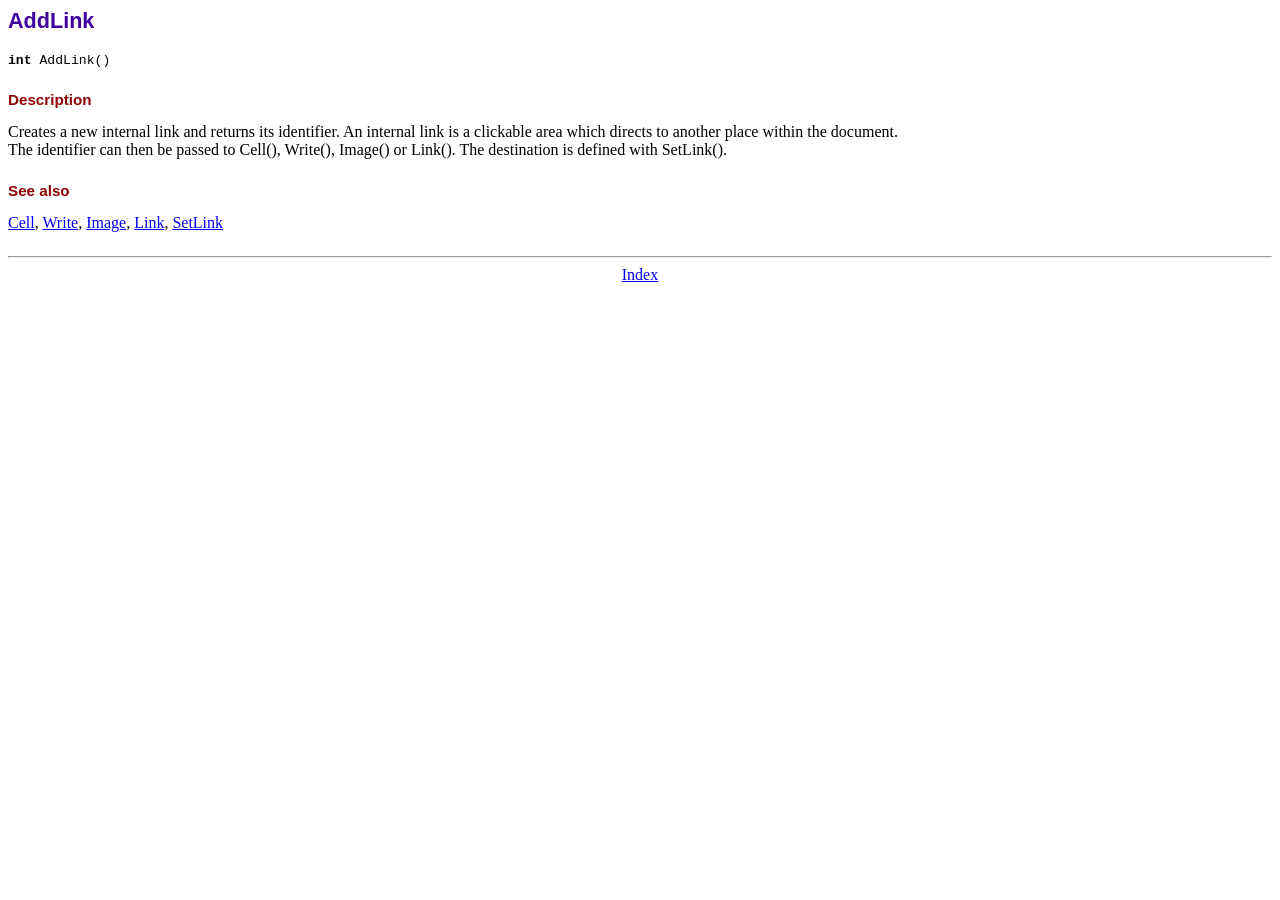
<file: fpdf/doc/addlink.htm>
<!DOCTYPE html PUBLIC "-//W3C//DTD HTML 4.01 Transitional//EN">
<html>
<head>
<meta http-equiv="Content-Type" content="text/html; charset=ISO-8859-1">
<title>AddLink</title>
<link type="text/css" rel="stylesheet" href="../fpdf.css">
</head>
<body>
<h1>AddLink</h1>
<code><b>int</b> AddLink()</code>
<h2>Description</h2>
Creates a new internal link and returns its identifier. An internal link is a clickable area
which directs to another place within the document.
<br>
The identifier can then be passed to Cell(), Write(), Image() or Link(). The destination is
defined with SetLink().
<h2>See also</h2>
<a href="cell.htm">Cell</a>,
<a href="write.htm">Write</a>,
<a href="image.htm">Image</a>,
<a href="link.htm">Link</a>,
<a href="setlink.htm">SetLink</a>
<hr style="margin-top:1.5em">
<div style="text-align:center"><a href="index.htm">Index</a></div>
</body>
</html>
</file>
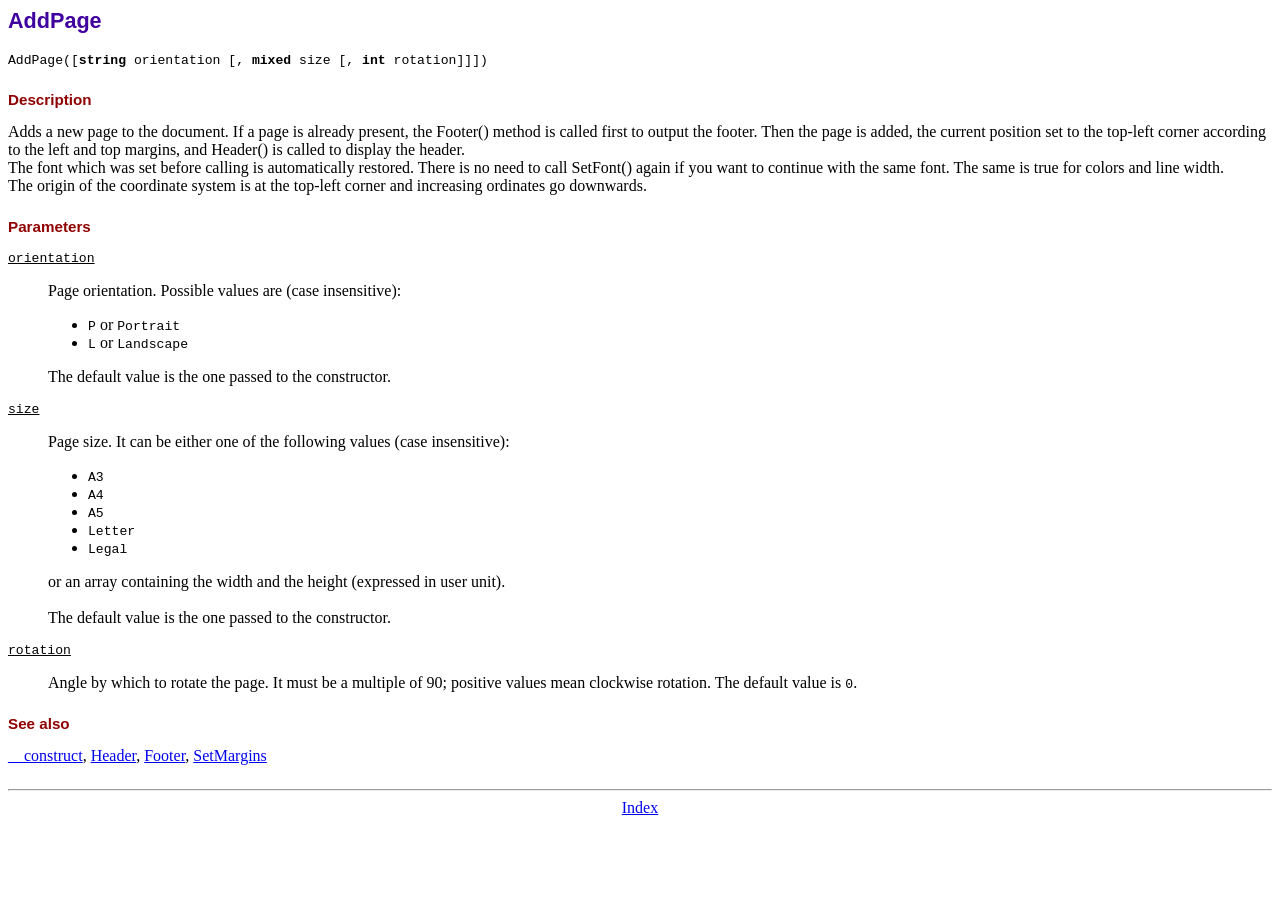
<file: fpdf/doc/addpage.htm>
<!DOCTYPE html PUBLIC "-//W3C//DTD HTML 4.01 Transitional//EN">
<html>
<head>
<meta http-equiv="Content-Type" content="text/html; charset=ISO-8859-1">
<title>AddPage</title>
<link type="text/css" rel="stylesheet" href="../fpdf.css">
</head>
<body>
<h1>AddPage</h1>
<code>AddPage([<b>string</b> orientation [, <b>mixed</b> size [, <b>int</b> rotation]]])</code>
<h2>Description</h2>
Adds a new page to the document. If a page is already present, the Footer() method is called
first to output the footer. Then the page is added, the current position set to the top-left
corner according to the left and top margins, and Header() is called to display the header.
<br>
The font which was set before calling is automatically restored. There is no need to call
SetFont() again if you want to continue with the same font. The same is true for colors and
line width.
<br>
The origin of the coordinate system is at the top-left corner and increasing ordinates go
downwards.
<h2>Parameters</h2>
<dl class="param">
<dt><code>orientation</code></dt>
<dd>
Page orientation. Possible values are (case insensitive):
<ul>
<li><code>P</code> or <code>Portrait</code></li>
<li><code>L</code> or <code>Landscape</code></li>
</ul>
The default value is the one passed to the constructor.
</dd>
<dt><code>size</code></dt>
<dd>
Page size. It can be either one of the following values (case insensitive):
<ul>
<li><code>A3</code></li>
<li><code>A4</code></li>
<li><code>A5</code></li>
<li><code>Letter</code></li>
<li><code>Legal</code></li>
</ul>
or an array containing the width and the height (expressed in user unit).<br>
<br>
The default value is the one passed to the constructor.
</dd>
<dt><code>rotation</code></dt>
<dd>
Angle by which to rotate the page. It must be a multiple of 90; positive values
mean clockwise rotation. The default value is <code>0</code>.
</dd>
</dl>
<h2>See also</h2>
<a href="__construct.htm">__construct</a>,
<a href="header.htm">Header</a>,
<a href="footer.htm">Footer</a>,
<a href="setmargins.htm">SetMargins</a>
<hr style="margin-top:1.5em">
<div style="text-align:center"><a href="index.htm">Index</a></div>
</body>
</html>
</file>
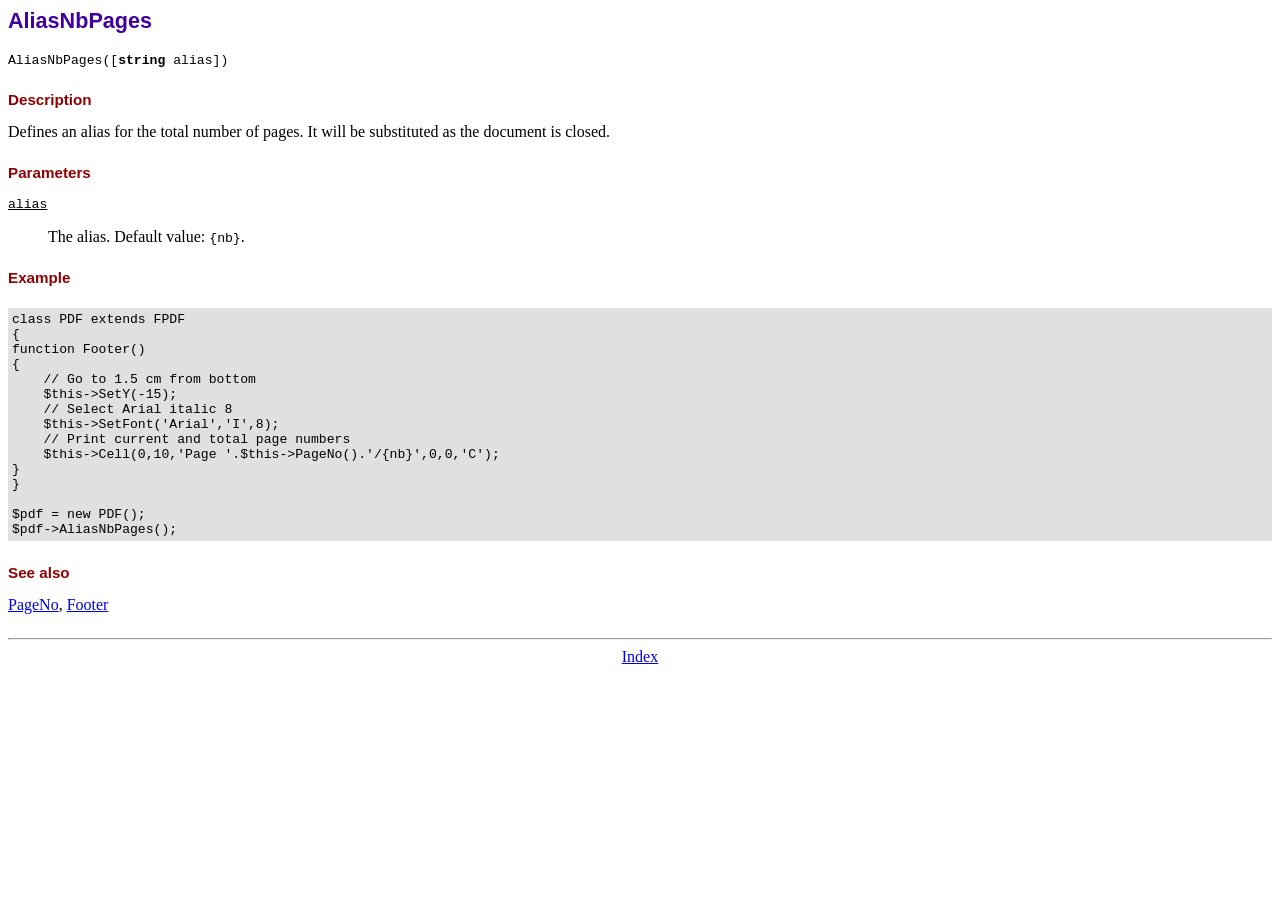
<file: fpdf/doc/aliasnbpages.htm>
<!DOCTYPE html PUBLIC "-//W3C//DTD HTML 4.01 Transitional//EN">
<html>
<head>
<meta http-equiv="Content-Type" content="text/html; charset=ISO-8859-1">
<title>AliasNbPages</title>
<link type="text/css" rel="stylesheet" href="../fpdf.css">
</head>
<body>
<h1>AliasNbPages</h1>
<code>AliasNbPages([<b>string</b> alias])</code>
<h2>Description</h2>
Defines an alias for the total number of pages. It will be substituted as the document is
closed.
<h2>Parameters</h2>
<dl class="param">
<dt><code>alias</code></dt>
<dd>
The alias. Default value: <code>{nb}</code>.
</dd>
</dl>
<h2>Example</h2>
<div class="doc-source">
<pre><code>class PDF extends FPDF
{
function Footer()
{
    // Go to 1.5 cm from bottom
    $this-&gt;SetY(-15);
    // Select Arial italic 8
    $this-&gt;SetFont('Arial','I',8);
    // Print current and total page numbers
    $this-&gt;Cell(0,10,'Page '.$this-&gt;PageNo().'/{nb}',0,0,'C');
}
}

$pdf = new PDF();
$pdf-&gt;AliasNbPages();</code></pre>
</div>
<h2>See also</h2>
<a href="pageno.htm">PageNo</a>,
<a href="footer.htm">Footer</a>
<hr style="margin-top:1.5em">
<div style="text-align:center"><a href="index.htm">Index</a></div>
</body>
</html>
</file>
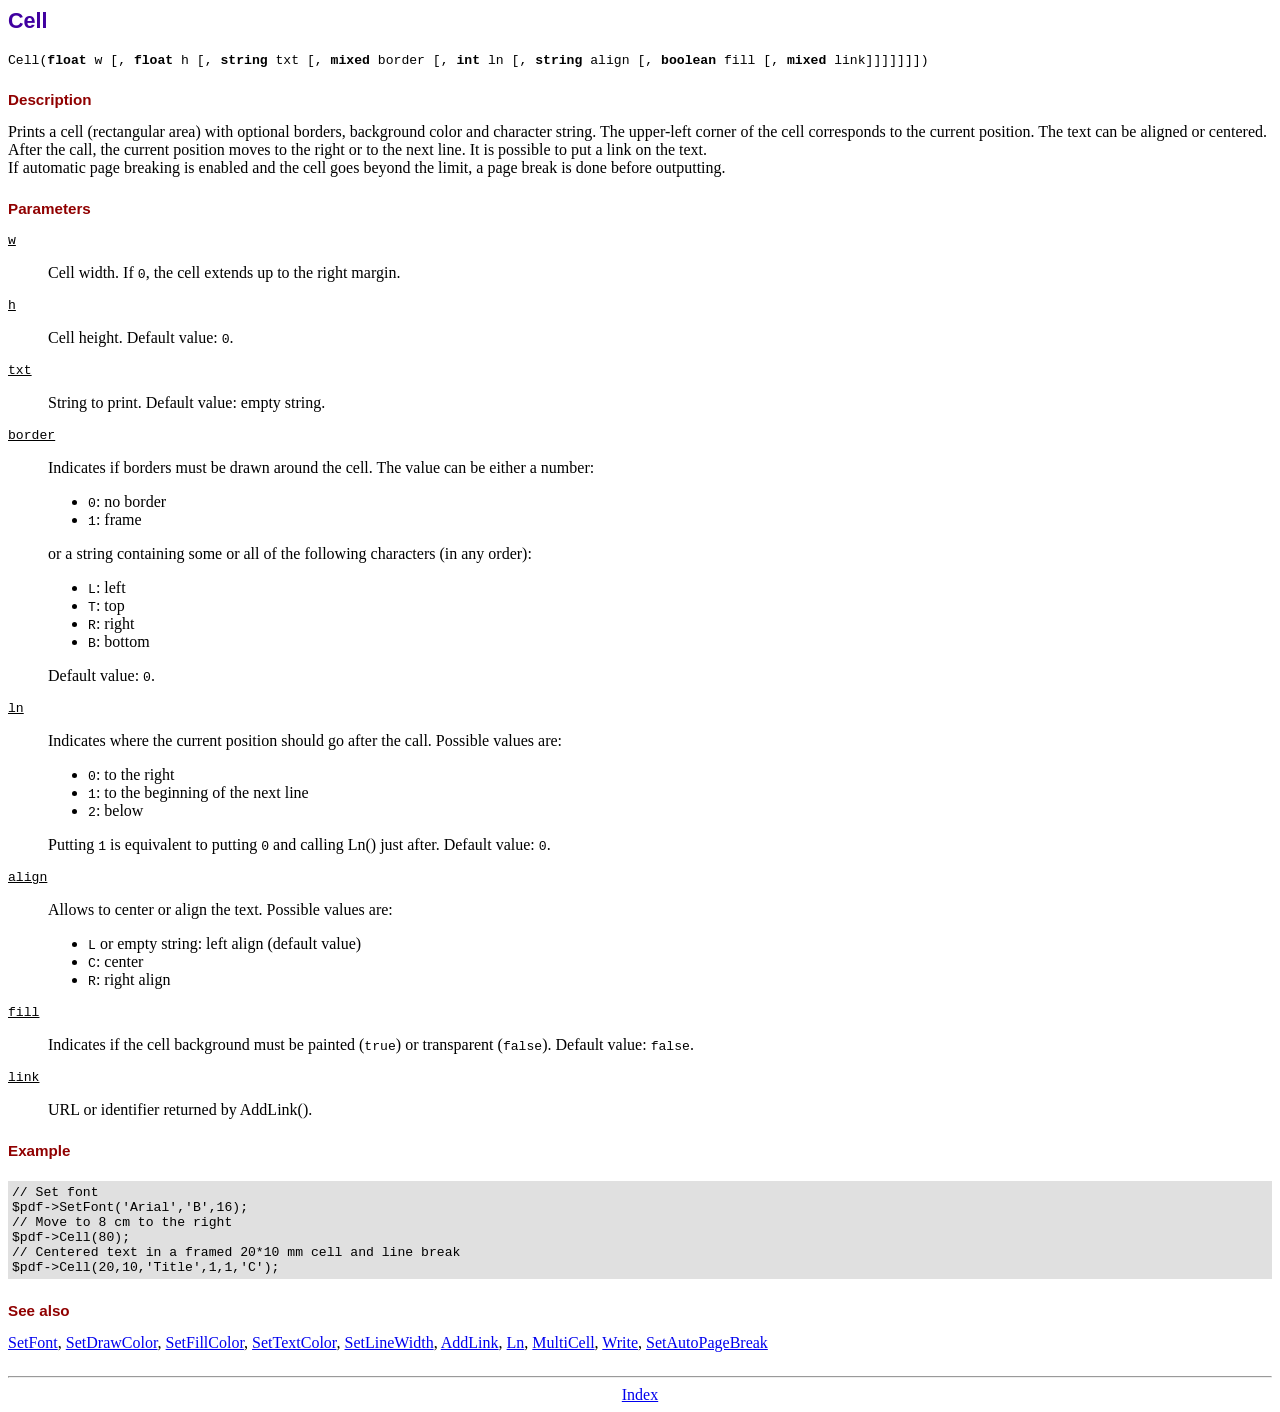
<file: fpdf/doc/cell.htm>
<!DOCTYPE html PUBLIC "-//W3C//DTD HTML 4.01 Transitional//EN">
<html>
<head>
<meta http-equiv="Content-Type" content="text/html; charset=ISO-8859-1">
<title>Cell</title>
<link type="text/css" rel="stylesheet" href="../fpdf.css">
</head>
<body>
<h1>Cell</h1>
<code>Cell(<b>float</b> w [, <b>float</b> h [, <b>string</b> txt [, <b>mixed</b> border [, <b>int</b> ln [, <b>string</b> align [, <b>boolean</b> fill [, <b>mixed</b> link]]]]]]])</code>
<h2>Description</h2>
Prints a cell (rectangular area) with optional borders, background color and character string.
The upper-left corner of the cell corresponds to the current position. The text can be aligned
or centered. After the call, the current position moves to the right or to the next line. It is
possible to put a link on the text.
<br>
If automatic page breaking is enabled and the cell goes beyond the limit, a page break is
done before outputting.
<h2>Parameters</h2>
<dl class="param">
<dt><code>w</code></dt>
<dd>
Cell width. If <code>0</code>, the cell extends up to the right margin.
</dd>
<dt><code>h</code></dt>
<dd>
Cell height.
Default value: <code>0</code>.
</dd>
<dt><code>txt</code></dt>
<dd>
String to print.
Default value: empty string.
</dd>
<dt><code>border</code></dt>
<dd>
Indicates if borders must be drawn around the cell. The value can be either a number:
<ul>
<li><code>0</code>: no border</li>
<li><code>1</code>: frame</li>
</ul>
or a string containing some or all of the following characters (in any order):
<ul>
<li><code>L</code>: left</li>
<li><code>T</code>: top</li>
<li><code>R</code>: right</li>
<li><code>B</code>: bottom</li>
</ul>
Default value: <code>0</code>.
</dd>
<dt><code>ln</code></dt>
<dd>
Indicates where the current position should go after the call. Possible values are:
<ul>
<li><code>0</code>: to the right</li>
<li><code>1</code>: to the beginning of the next line</li>
<li><code>2</code>: below</li>
</ul>
Putting <code>1</code> is equivalent to putting <code>0</code> and calling Ln() just after.
Default value: <code>0</code>.
</dd>
<dt><code>align</code></dt>
<dd>
Allows to center or align the text. Possible values are:
<ul>
<li><code>L</code> or empty string: left align (default value)</li>
<li><code>C</code>: center</li>
<li><code>R</code>: right align</li>
</ul>
</dd>
<dt><code>fill</code></dt>
<dd>
Indicates if the cell background must be painted (<code>true</code>) or transparent (<code>false</code>).
Default value: <code>false</code>.
</dd>
<dt><code>link</code></dt>
<dd>
URL or identifier returned by AddLink().
</dd>
</dl>
<h2>Example</h2>
<div class="doc-source">
<pre><code>// Set font
$pdf-&gt;SetFont('Arial','B',16);
// Move to 8 cm to the right
$pdf-&gt;Cell(80);
// Centered text in a framed 20*10 mm cell and line break
$pdf-&gt;Cell(20,10,'Title',1,1,'C');</code></pre>
</div>
<h2>See also</h2>
<a href="setfont.htm">SetFont</a>,
<a href="setdrawcolor.htm">SetDrawColor</a>,
<a href="setfillcolor.htm">SetFillColor</a>,
<a href="settextcolor.htm">SetTextColor</a>,
<a href="setlinewidth.htm">SetLineWidth</a>,
<a href="addlink.htm">AddLink</a>,
<a href="ln.htm">Ln</a>,
<a href="multicell.htm">MultiCell</a>,
<a href="write.htm">Write</a>,
<a href="setautopagebreak.htm">SetAutoPageBreak</a>
<hr style="margin-top:1.5em">
<div style="text-align:center"><a href="index.htm">Index</a></div>
</body>
</html>
</file>
<file: fpdf/fpdf.css>
body {font-family:"Times New Roman",serif}
h1 {font:bold 135% Arial,sans-serif; color:#4000A0; margin-bottom:0.9em}
h2 {font:bold 95% Arial,sans-serif; color:#900000; margin-top:1.5em; margin-bottom:1em}
dl.param dt {text-decoration:underline}
dl.param dd {margin-top:1em; margin-bottom:1em}
dl.param ul {margin-top:1em; margin-bottom:1em}
tt, code, kbd {font-family:"Courier New",Courier,monospace; font-size:82%}
div.source {margin-top:1.4em; margin-bottom:1.3em}
div.source pre {display:table; border:1px solid #24246A; width:100%; margin:0em; font-family:inherit; font-size:100%}
div.source code {display:block; border:1px solid #C5C5EC; background-color:#F0F5FF; padding:6px; color:#000000}
div.doc-source {margin-top:1.4em; margin-bottom:1.3em}
div.doc-source pre {display:table; width:100%; margin:0em; font-family:inherit; font-size:100%}
div.doc-source code {display:block; background-color:#E0E0E0; padding:4px}
.kw {color:#000080; font-weight:bold}
.str {color:#CC0000}
.cmt {color:#008000}
p.demo {text-align:center; margin-top:-0.9em}
a.demo {text-decoration:none; font-weight:bold; color:#0000CC}
a.demo:link {text-decoration:none; font-weight:bold; color:#0000CC}
a.demo:hover {text-decoration:none; font-weight:bold; color:#0000FF}
a.demo:active {text-decoration:none; font-weight:bold; color:#0000FF}
</file>
